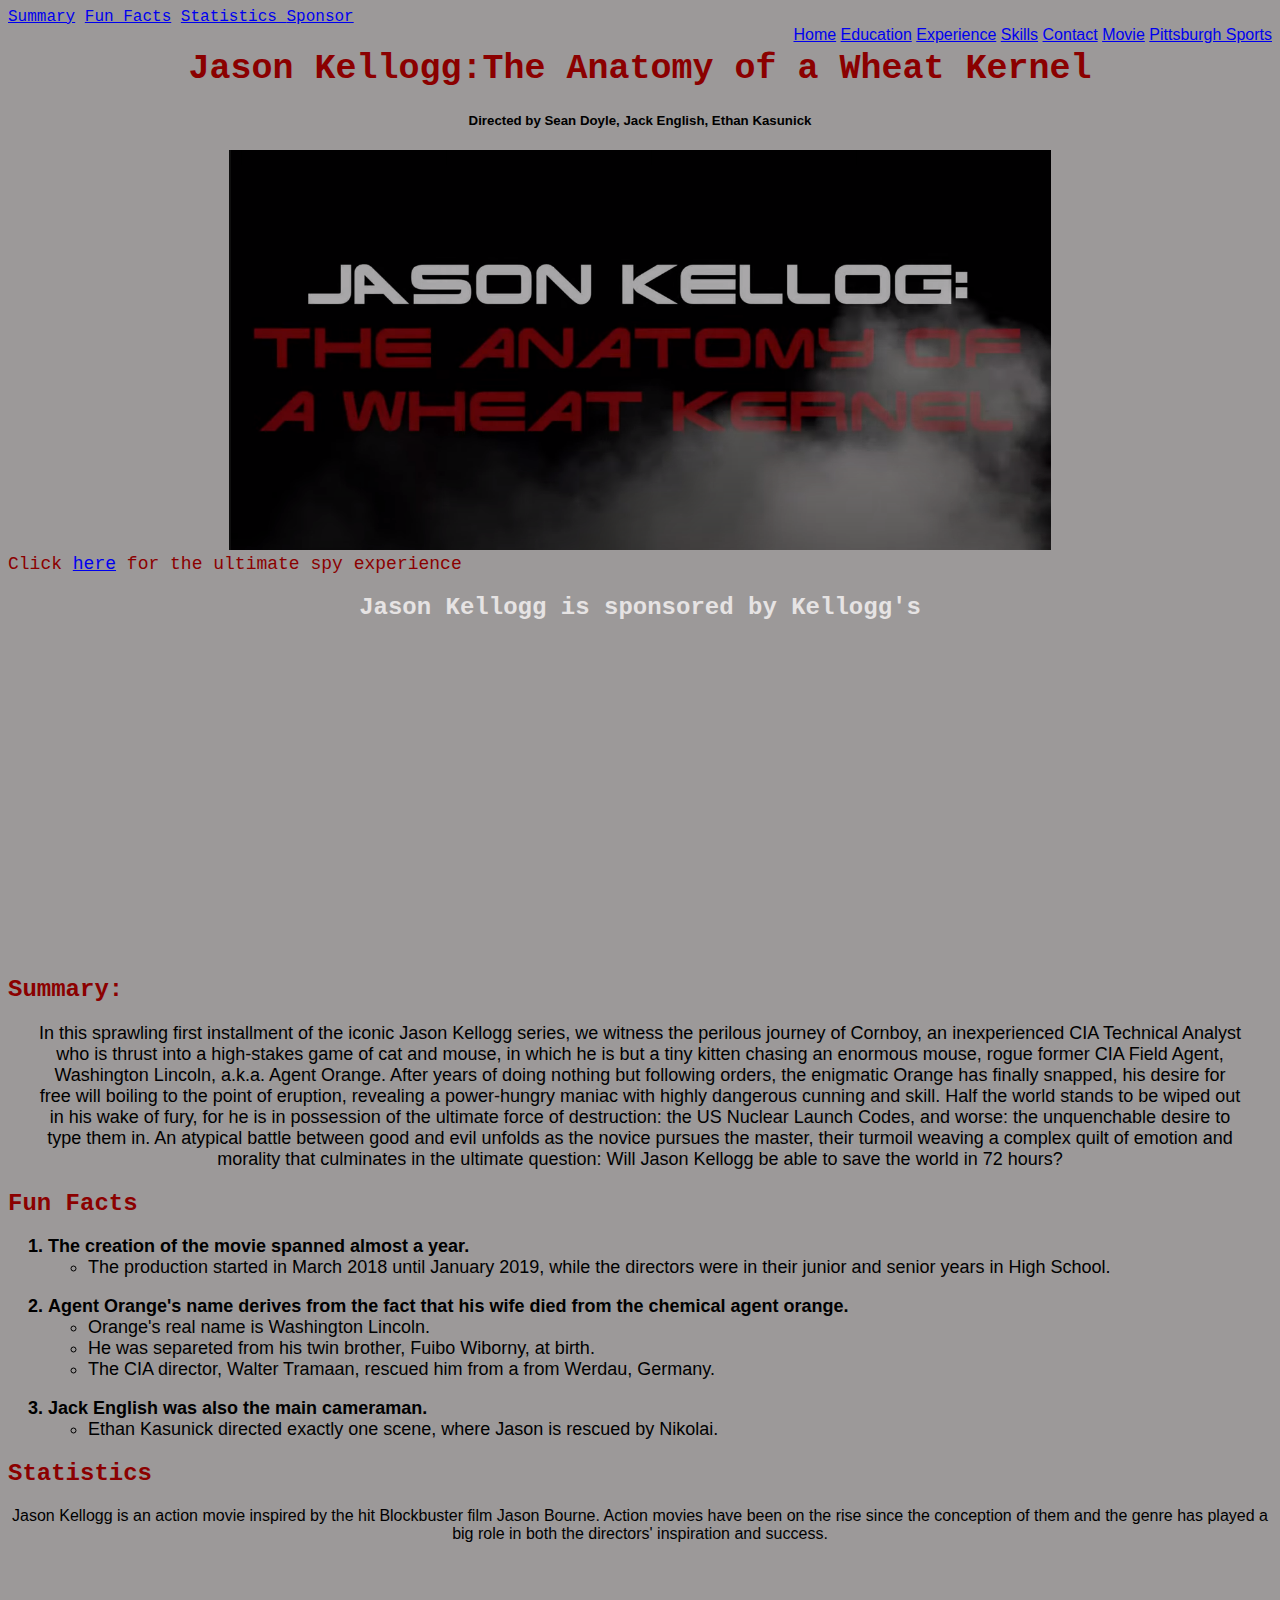
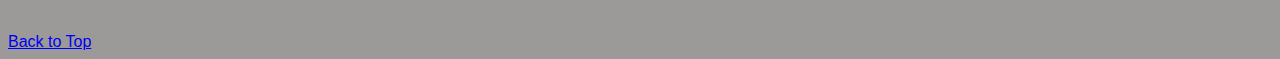
<file: jasonkellogg/JasonKellogg.html>
<!DOCTYPE html>
<html lang="en">
<head>
    <meta charset="UTF-8">
    <meta http-equiv="X-UA-Compatible" content="IE=edge">
    <meta name="viewport" content="width=device-width, initial-scale=1.0">
    <title>Jason Kellogg</title>
    <link rel="stylesheet" href="styles/styles.css"> 
    <!-- CHANGE THE STYLE SHEET LINK -->
</head>

<body>
    
    <div class="floatleft, menufont"><a href="#summary">Summary</a>
        <a href="#fun">Fun Facts</a>
        <a href="#graph">Statistics   </a><a href="#movie">Sponsor</a></div>
        <div id="header" class="floatright">   <a href="../index.html">Home</a> <a href="../Education.html">Education</a> <a href="../Experience.html">Experience</a>  <a href="../Skills.html">Skills</a>   <a href="../contact.html">Contact</a>   <a href="#jason">Movie</a> <a href="../pittsburgh/startbootstrap-grayscale-gh-pages/index.html">Pittsburgh Sports</a> </div>
    

    <!-- Picture!!! -->

    <!-- Main Body  -->
    <h1 id="jason" style="text-align: center;">Jason Kellogg:The Anatomy of a Wheat Kernel</h1>
    <h5 style="text-align: center;">Directed by Sean Doyle, Jack English, Ethan Kasunick</h5>
    <div class="logo"><img src="../Pictures/titlescreen.png" height="400"></div>
            <div class="spy" style="text-align: left">Click <a href="https://youtu.be/I2uhr4RBqII">here</a>  for the ultimate spy experience</div>

    <!-- Youtube video  -->
    <h2 id="movie" style="text-align: center;" class="sponsor">Jason Kellogg is sponsored by Kellogg's</h2>
        <iframe class="youtube" style="display: block; margin:auto;" width="560" height="315" src="https://www.youtube.com/embed/U8Dw1bjRxY0" title="YouTube video player" frameborder="0" allow="accelerometer; autoplay; clipboard-write; encrypted-media; gyroscope; picture-in-picture" allowfullscreen></iframe>
   
    <!-- Summary  -->
    <h2 id="summary" style="text-align: left">Summary:</h2>
        <div ><p class="summary" style="text-align: center"> In this sprawling first installment of the iconic Jason Kellogg series,
        we witness the perilous journey of Cornboy, an inexperienced CIA Technical Analyst who is thrust into a high-stakes game of cat and mouse, 
        in which he is but a tiny kitten chasing an enormous mouse, rogue former CIA Field Agent, Washington Lincoln, a.k.a. Agent Orange.
        After years of doing nothing but following orders, the enigmatic Orange has finally snapped, 
        his desire for free will boiling to the point of eruption, revealing a power-hungry maniac with highly dangerous cunning and skill.
        Half the world stands to be wiped out in his wake of fury, for he is in possession of the ultimate force of destruction: the US Nuclear Launch Codes, 
        and worse: the unquenchable desire to type them in. An atypical battle between good and evil unfolds as the novice pursues the master, 
        their turmoil weaving a complex quilt of emotion and morality that culminates in the ultimate question: 
        Will Jason Kellogg be able to save the world in 72 hours?</p></div>

    <!-- Fun Facts -->
    <h2 id="fun" style="text-align: left">Fun Facts</h2>
        <ol style="text-align: left">
            <li class="bold">The creation of the movie spanned almost a year.
                <ul><li>The production started in March 2018 until January 2019, while the directors were in their junior and senior years in High School.</li> </ul>
            </li><br>
            <li class="bold">Agent Orange's name derives from the fact that his wife died from the chemical agent orange. 
                <ul><li>Orange's real name is Washington Lincoln.</li></ul>
                <ul><li>He was separeted from his twin brother, Fuibo Wiborny, at birth.</li></ul>
                <ul><li>The CIA director, Walter Tramaan, rescued him from a from Werdau, Germany.</li></ul>
            </li><br>
            <li class="bold">Jack English was also the main cameraman.
                <ul><li>Ethan Kasunick directed exactly one scene, where Jason is rescued by Nikolai.</li></ul>
            </li>
        </ol>
    <!-- Tablaeu -->
    <h2 id="graph" style="text-align: left">Statistics</h2>
    <div style="text-align: center">Jason Kellogg is an action movie inspired by the hit Blockbuster film Jason Bourne. Action movies have
    been on the rise since the conception of them and the genre has played a big role in both the 
    directors' inspiration and success.</div> <br><br>
    <div class='tableauPlaceholder' id='viz1670901396516' style='position: relative'><noscript>
        <a href='#'><img alt='Action Movies Over Time ' src='https:&#47;&#47;public.tableau.com&#47;static&#47;images&#47;Ac&#47;ActionMoviesOverTime&#47;ActionMoviesOverTime&#47;1_rss.png' style='border: none' />
        </a></noscript><object class='tableauViz'  style='display:none;'><param name='host_url' value='https%3A%2F%2Fpublic.tableau.com%2F' /> <param name='embed_code_version' value='3' /> 
        <param name='site_root' value='' /><param name='name' value='ActionMoviesOverTime&#47;ActionMoviesOverTime' />
        <param name='tabs' value='no' /><param name='toolbar' value='yes' />
        <param name='static_image' value='https:&#47;&#47;public.tableau.com&#47;static&#47;images&#47;Ac&#47;ActionMoviesOverTime&#47;ActionMoviesOverTime&#47;1.png' /> 
        <param name='animate_transition' value='yes' /><param name='display_static_image' value='yes' />
        <param name='display_spinner' value='yes' /><param name='display_overlay' value='yes' /><param name='display_count' value='yes' />
        <param name='language' value='en-US' /></object></div>                
        <script type='text/javascript'>                    
        var divElement = document.getElementById('viz1670901396516');                    
        var vizElement = divElement.getElementsByTagName('object')[0];                    
        vizElement.style.width='100%';vizElement.style.height=(divElement.offsetWidth*0.75)+'px';                    
        var scriptElement = document.createElement('script');                    
        scriptElement.src = 'https://public.tableau.com/javascripts/api/viz_v1.js';                    
        vizElement.parentNode.insertBefore(scriptElement, vizElement);                
        </script>

        <br><br><br>
        <a href="#header" style="text-align: center">Back to Top</a>
          
</body>
    
</html>
</file>
<file: jasonkellogg/styles/styles.css>
body {
    font-family: 'Gill Sans', 'Gill Sans MT', Calibri, 'Trebuchet MS', sans-serif;
    font: size 18px;
    background-color: rgb(156, 153, 153);
}

.bold {
    font-weight: bold;
    font-size: 18px;
}

li {
    font-weight: normal;
    font-family: 'Gill Sans', 'Gill Sans MT', Calibri, 'Trebuchet MS', sans-serif;
}

h1 {
    color: darkred;
    font-size: 35px;
    font-family: 'Courier', Courier, monospace;
}

h2 {
    font-family: 'Courier'; 
    color: darkred;
}

.spy {
    color: darkred;
    font-size: 18px;
    font-stretch: semi-condensed;
    font-family: 'Courier', Courier, monospace;
}


.sponsor {
    color: rgb(230, 227, 227);
}

.summary {
    margin-left: 30px;
    margin-right: 30px;
    font-size-adjust: inherit;
    font-size: 18px;
}

.youtube {
    top: 200px;
}

.floatleft {
    float: left;
}

.floatright {
    float: right;
}

.menufont {
    font-family: 'Courier';
}

.logo {
    text-align: center;
    margin: auto; 
}
</file>
